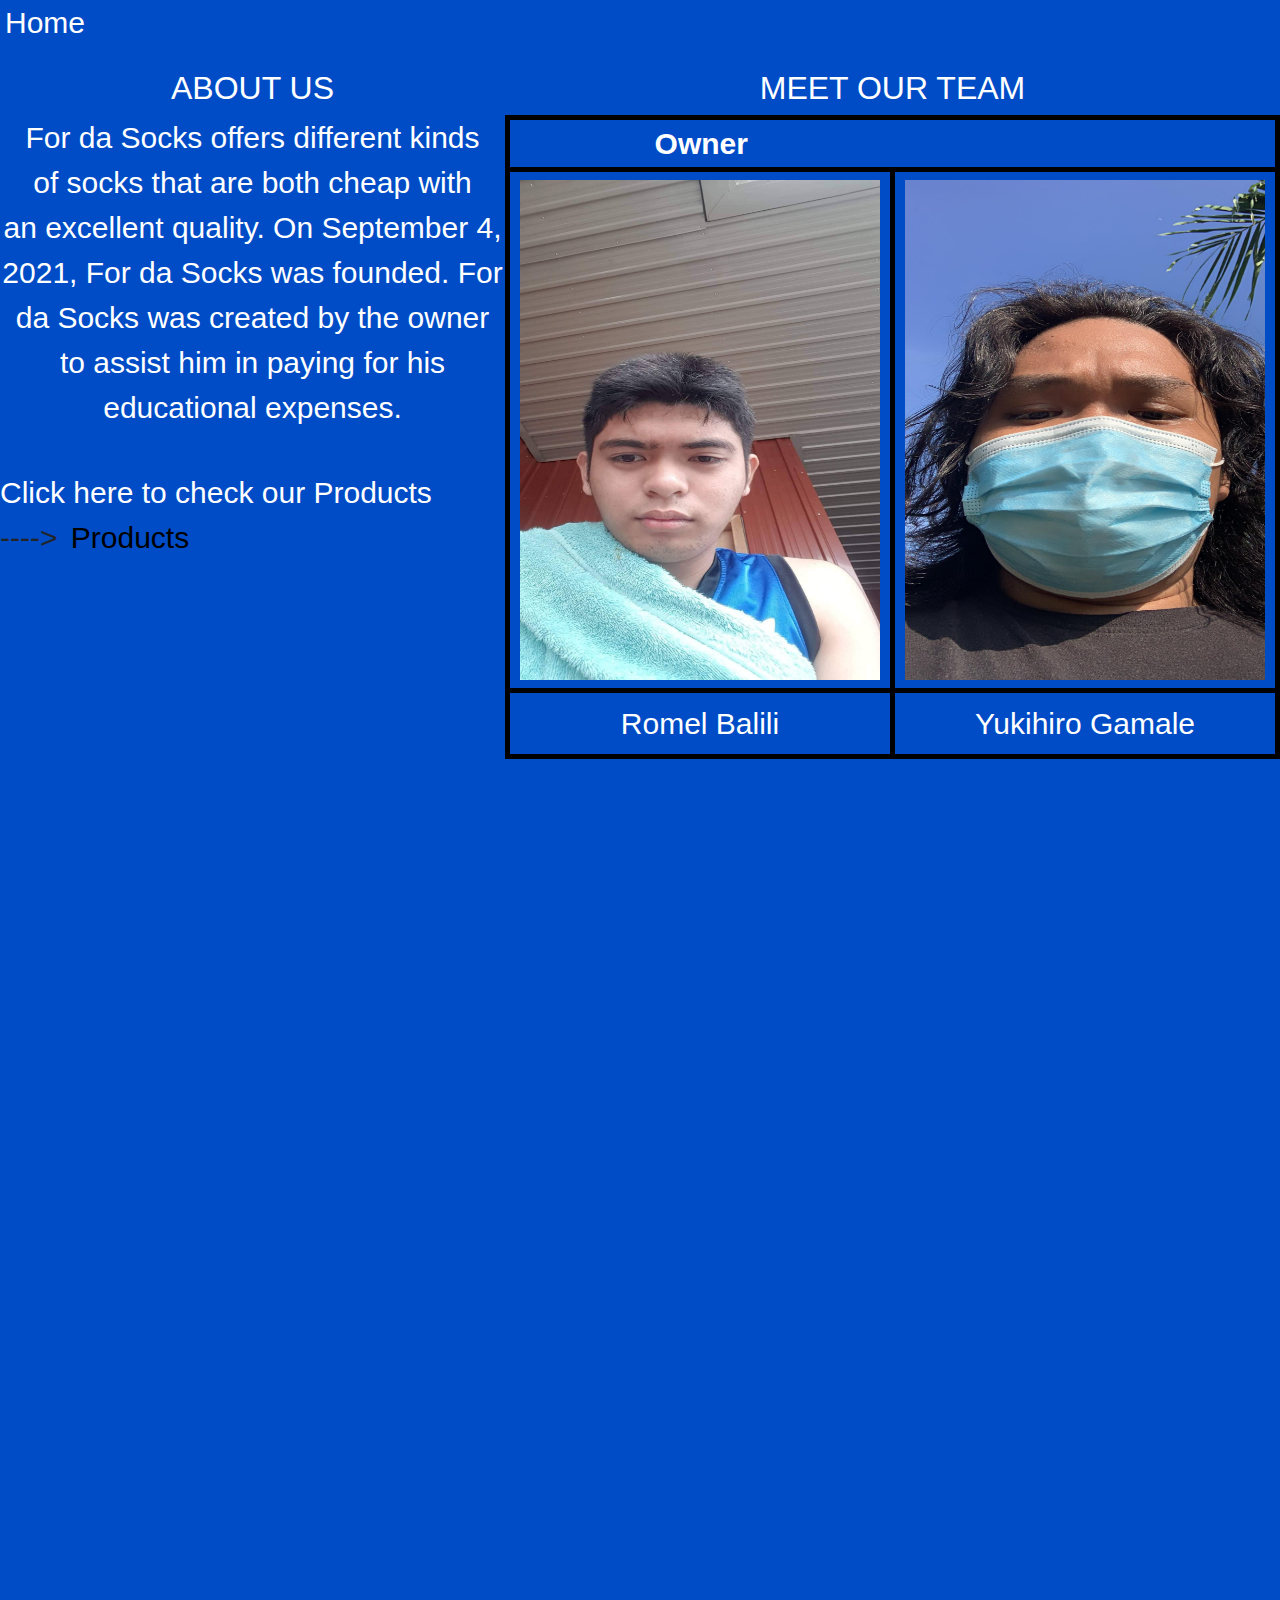
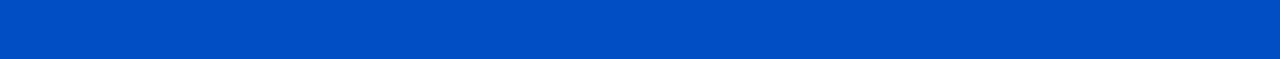
<file: about.html>
<!DOCTYPE html>
<html lang="en">
<head>
    <link rel="stylesheet" href="https://cdn.jsdelivr.net/npm/bootstrap@4.0.0/dist/css/bootstrap.min.css" integrity="sha384-Gn5384xqQ1aoWXA+058RXPxPg6fy4IWvTNh0E263XmFcJlSAwiGgFAW/dAiS6JXm" crossorigin="anonymous">
    <link rel="stylesheet"  type="text/css"  href="style.css">
    <meta charset="UTF-8">
    <meta http-equiv="X-UA-Compatible" content="IE=edge">
    <meta name="viewport" content="width=device-width, initial-scale=1.0">
    <title>about</title>
</head>
<body>
    <nav>
        <a style="color:white;" href="index.html">Home</a>
    </nav>
        <br>
        <div class="row no-gutters">

            <div class="col no-gutters">
                <h2 style="color:white ;"> ABOUT US</h2>
        <p style="font-size: 30px; color:white;"> For da Socks offers different kinds of socks
        that are both cheap with an excellent quality. On September 4, 2021, For da Socks was founded.
        For da Socks was created by the owner to assist him in paying for his educational expenses.</p>
        <br>
        <nav style="color:white;">
            Click here to check our Products
        </nav>
        <nav style="text-align:left;">
            ----><a style="color:black;" href="products.html"> Products</a>
        </nav>

                <div class="leftside"></div>
            </div>

            <div class="col no-gutters">
                <h2 style="color:white;"> MEET OUR TEAM</h2>
            <center>
                <table style="color:white;">
                    <tr>
                        <th style="text-align:center; font-size: 30px;">Owner</th>
                        <th style="text-align:center; font-size:30px;"></th>
                    </tr>
                    <tr>
                        <td>
                            <img src="img/romel.jpg">
                        </td>
                        <td>
                            <img src="img/gamale.jpg">
                        </td>
                    </tr>
                    <tr>
                        <td style="font-size: 30px; text-align:center;">Romel Balili</td>
                        <td style="font-size: 30px; text-align:center;">Yukihiro Gamale</td>
                    </tr>
                
                </table>
            </center>
                

                <div class="rightside"></div>
            </div>

        </div>



</body>

</html>
</file>
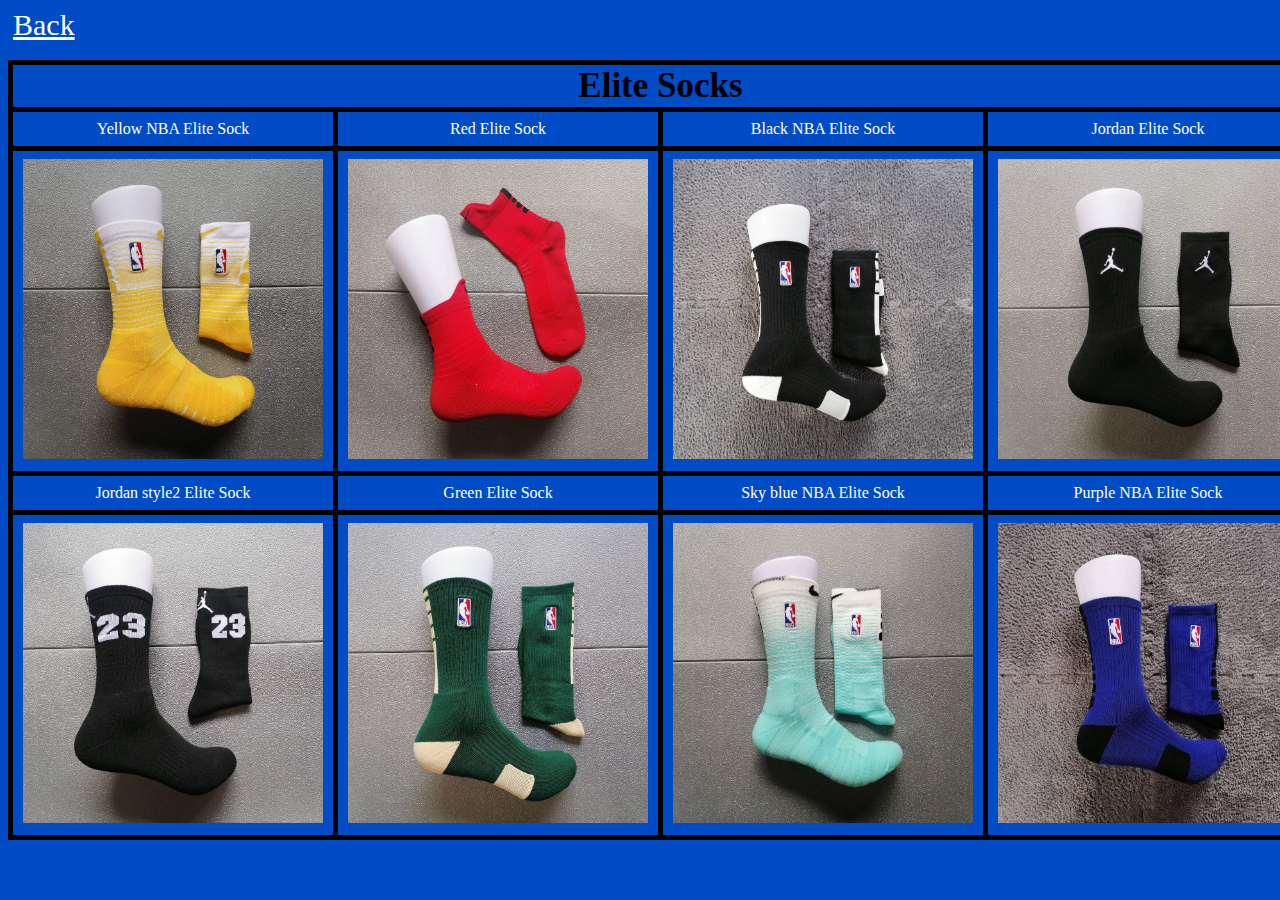
<file: elite.html>
<!DOCTYPE html>
<html lang="en">
<head>
    <link rel="stylesheet"  type="text/css"  href="style.css">
    <meta charset="UTF-8">
    <meta http-equiv="X-UA-Compatible" content="IE=edge">
    <meta name="viewport" content="width=device-width, initial-scale=1.0">
    <title>EliteSocks</title>
</head>
<body>
    <nav>
        <a style="color:white;" href="products.html">Back</a>
    </nav>
    <br>
    <table style align="center">
        <tr>
            <th style="text-align: center; font-size: 35px" colspan="10" class= "center";>
                Elite Socks	
		    </th>
        </tr>
        <tr>
            <td style="color:white;">Yellow NBA Elite Sock</td>
            <td style="color:white;">Red Elite Sock</td>
            <td style="color:white;">Black NBA Elite Sock</td>
            <td style="color:white;">Jordan Elite Sock</td>
        </tr>
        <tr>
            <td><img class="elite" src="img/elite1.jpg"></td>
            <td><img class="elite" src="img/elite2.jpg"></td>
            <td><img class="elite" src="img/elite3.jpg"></td>
            <td><img class="elite" src="img/elite4.jpg"></td>
        </tr>
        <tr>
            <td style="color:white;">Jordan style2 Elite Sock</td>
            <td style="color:white;">Green Elite Sock</td>
            <td style="color:white;">Sky blue NBA Elite Sock</td>
            <td style="color:white;">Purple NBA Elite Sock</td>
        </tr>
        <tr>
            <td><img class="elite" src="img/elite5.jpg"></td>
            <td><img class="elite" src="img/elite6.jpg"></td>
            <td><img class="elite" src="img/elite7.jpg"></td>
            <td><img class="elite" src="img/elite8.jpg"></td>
        </tr>
    
    
    </table>
    
</body>
</html>
</file>
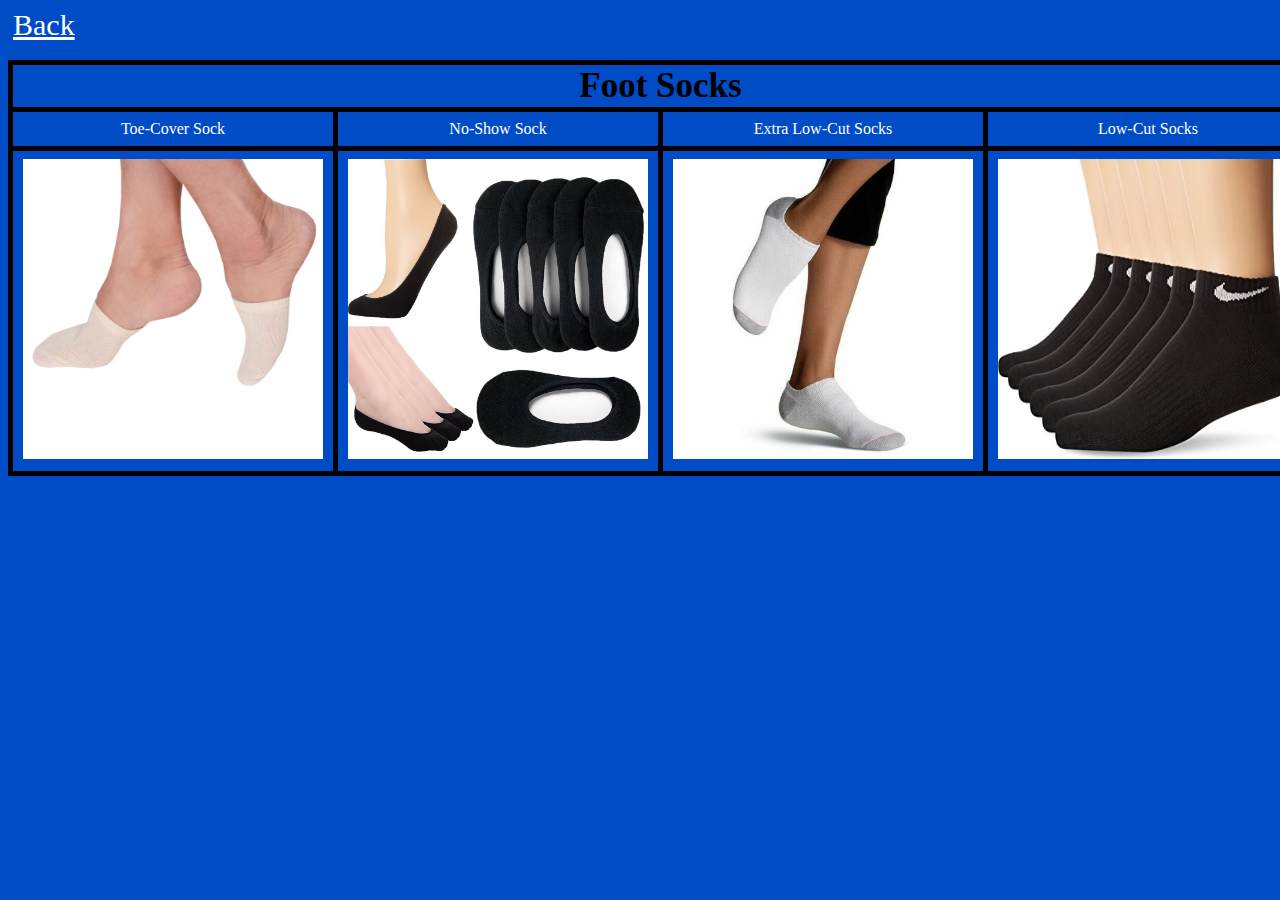
<file: foot.html>
<!DOCTYPE html>
<html lang="en">
<head>
    <link rel="stylesheet"  type="text/css"  href="style.css">
    <meta charset="UTF-8">
    <meta http-equiv="X-UA-Compatible" content="IE=edge">
    <meta name="viewport" content="width=device-width, initial-scale=1.0">
    <title>FootSocks</title>
</head>
<body>
    <nav>
        <a style="color:white;" href="products.html">Back</a>
    </nav>
    <br>
    <table style align="center">
        <tr>
            <th style="text-align: center; font-size: 35px" colspan="10" class= "center";>
                Foot Socks	
		    </th>
        </tr>
        <tr>
            <td style="color:white;">Toe-Cover Sock</td>
            <td style="color:white;">No-Show Sock</td>
            <td style="color:white;">Extra Low-Cut Socks</td>
            <td style="color:white;">Low-Cut Socks</td>
        </tr>
        <tr>
            <td><img class="elite" src="img/foot1.jpg"></td>
            <td><img class="elite" src="img/foot2.jpg"></td>
            <td><img class="elite" src="img/foot3.jpg"></td>
            <td><img class="elite" src="img/foot4.jpg"></td>
        </tr>
    
    </table>
    
</body>
</html>
</file>
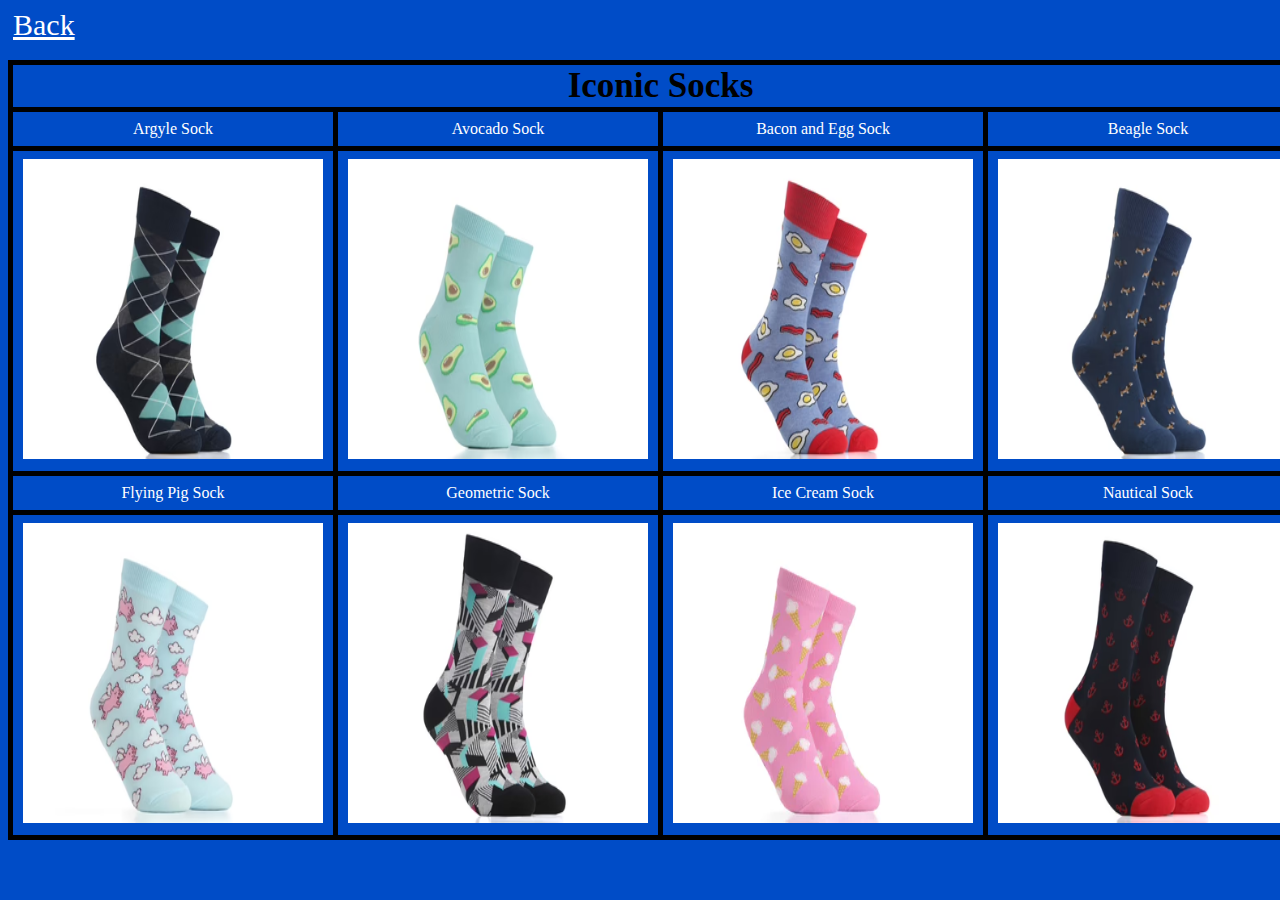
<file: iconic.html>
<!DOCTYPE html>
<html lang="en">
<head>
    <link rel="stylesheet"  type="text/css"  href="style.css">
    <meta charset="UTF-8">
    <meta http-equiv="X-UA-Compatible" content="IE=edge">
    <meta name="viewport" content="width=device-width, initial-scale=1.0">
    <title>IconicSocks</title>
</head>
<body>
    <nav>
        <a style="color:white;" href="products.html">Back</a>
    </nav>
    <br>
    <table style align="center">
        <tr>
            <th style="text-align: center; font-size: 35px" colspan="10" class= "center";>
                Iconic Socks	
		    </th>
        </tr>
        <tr>
            <td style="color:white;">Argyle Sock</td>
            <td style="color:white;">Avocado Sock</td>
            <td style="color:white;">Bacon and Egg Sock</td>
            <td style="color:white;">Beagle Sock</td>
        </tr>
        <tr>
            <td><img class="elite" src="img/iconic1.avif"></td>
            <td><img class="elite" src="img/iconic2.avif"></td>
            <td><img class="elite" src="img/iconic3.avif"></td>
            <td><img class="elite" src="img/iconic4.avif"></td>
        </tr>
        <tr>
            <td style="color:white;">Flying Pig Sock</td>
            <td style="color:white;">Geometric Sock</td>
            <td style="color:white;">Ice Cream Sock</td>
            <td style="color:white;">Nautical Sock</td>
        </tr>
        <tr>
            <td><img class="elite" src="img/iconic5.avif"></td>
            <td><img class="elite" src="img/iconic6.avif"></td>
            <td><img class="elite" src="img/iconic7.jpg"></td>
            <td><img class="elite" src="img/iconic8.avif"></td>
        </tr>
    </table>
    
</body>
</html>
</file>
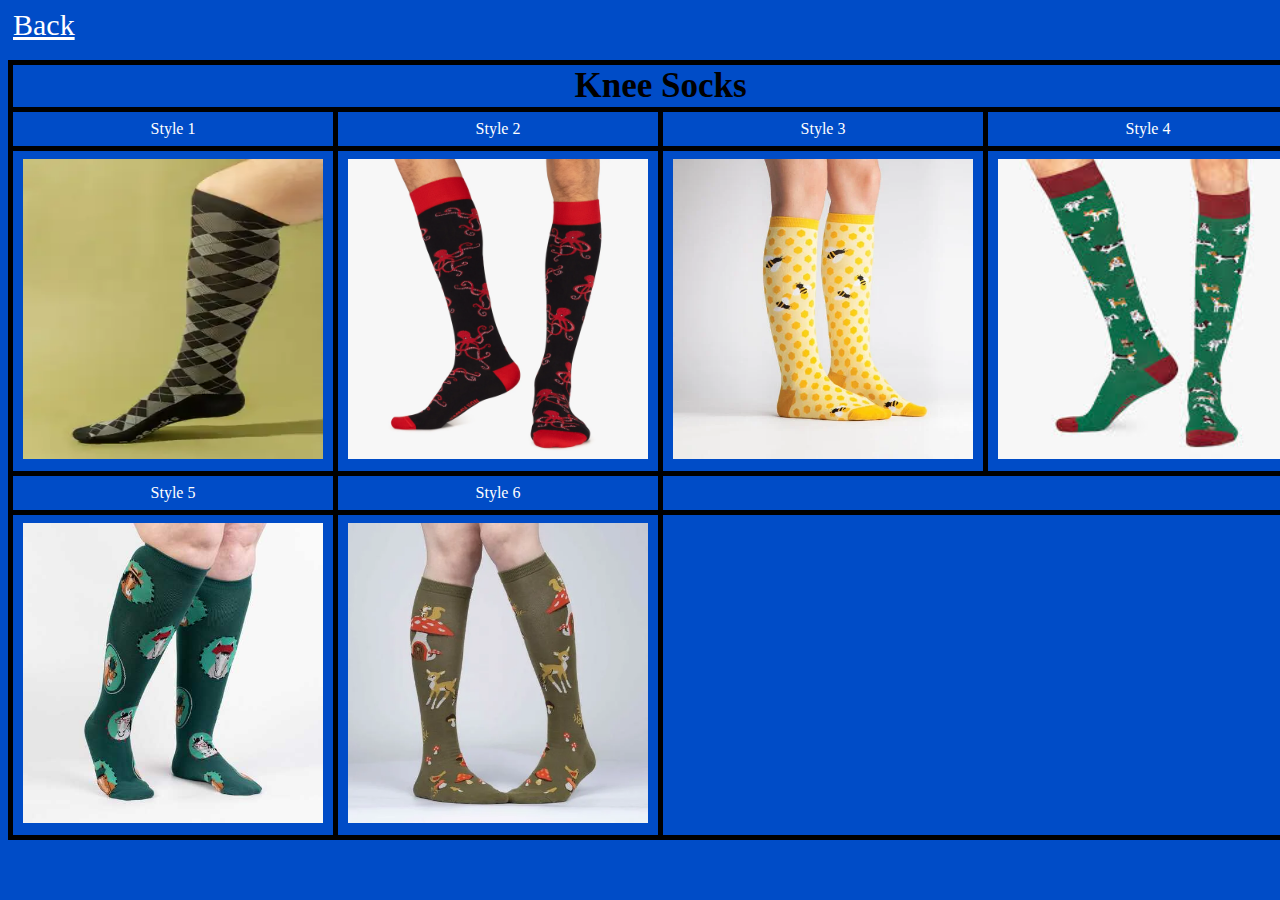
<file: knee.html>
<!DOCTYPE html>
<html lang="en">
<head>
    <link rel="stylesheet"  type="text/css"  href="style.css">
    <meta charset="UTF-8">
    <meta http-equiv="X-UA-Compatible" content="IE=edge">
    <meta name="viewport" content="width=device-width, initial-scale=1.0">
    <title>Knee Socks</title>
</head>
<body>
    <nav>
        <a style="color:white;" href="products.html">Back</a>
    </nav>
    <br>
    <table style align="center">
        <tr>
            <th style="text-align: center; font-size: 35px" colspan="10" class= "center";>
                Knee Socks
		    </th>
        </tr>
        <tr>
            <td style="color:white;">Style 1</td>
            <td style="color:white;">Style 2</td>
            <td style="color:white;">Style 3</td>
            <td style="color:white;">Style 4</td>
        </tr>
        <tr>
            <td><img class="elite" src="img/knee1.jpg"></td>
            <td><img class="elite" src="img/knee2.jpg"></td>
            <td><img class="elite" src="img/knee3.jpg"></td>
            <td><img class="elite" src="img/knee4.jpg"></td>
        </tr>
        <tr>
            <td style="color:white;">Style 5</td>
            <td style="color:white;">Style 6</td>
        </tr>
        <tr>
            <td><img class="elite" src="img/knee5.jpg"></td>
            <td><img class="elite" src="img/knee6.jpg"></td>
        </tr>


    </table>
    
</body>
</html>
</file>
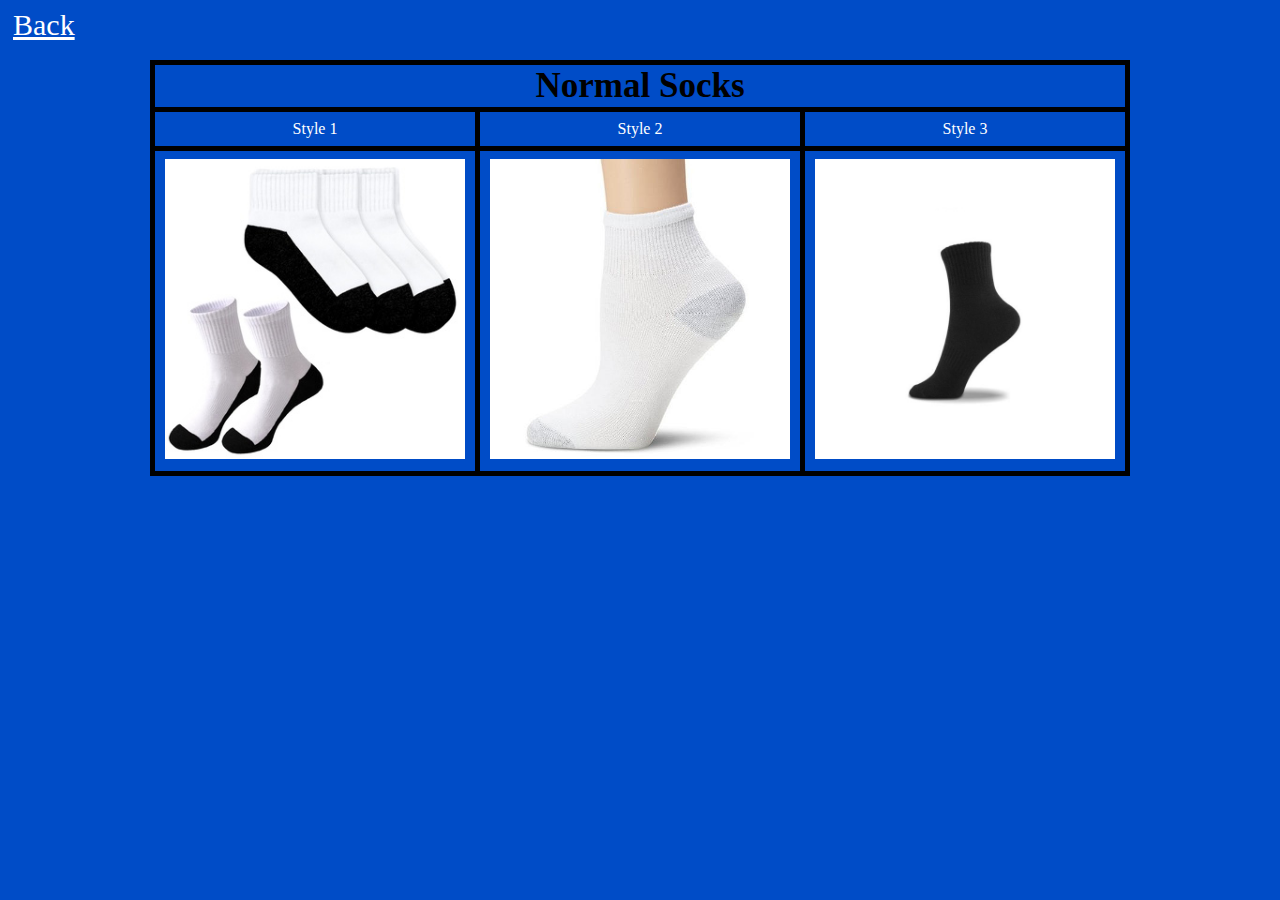
<file: normal.html>
<!DOCTYPE html>
<html lang="en">
<head>
    <link rel="stylesheet"  type="text/css"  href="style.css">
    <meta charset="UTF-8">
    <meta http-equiv="X-UA-Compatible" content="IE=edge">
    <meta name="viewport" content="width=device-width, initial-scale=1.0">
    <title>Normal Socks</title>
</head>
<body>
    <nav>
        <a style="color:white;" href="products.html">Back</a>
    </nav>
    <br>
    <table style align="center">
        <tr>
            <th style="text-align: center; font-size: 35px" colspan="10" class= "center";>
                Normal Socks
		    </th>
        </tr>
        <tr>
            <td style="color:white;">Style 1</td>
            <td style="color:white;">Style 2</td>
            <td style="color:white;">Style 3</td>
        </tr>
        <tr>
            <td><img class="elite" src="img/normal1.jpg"></td>
            <td><img class="elite" src="img/normal2.jpg"></td>
            <td><img class="elite" src="img/normal3.jpg"></td>
        </tr>
    
    </table>
    
</body>
</html>
</file>
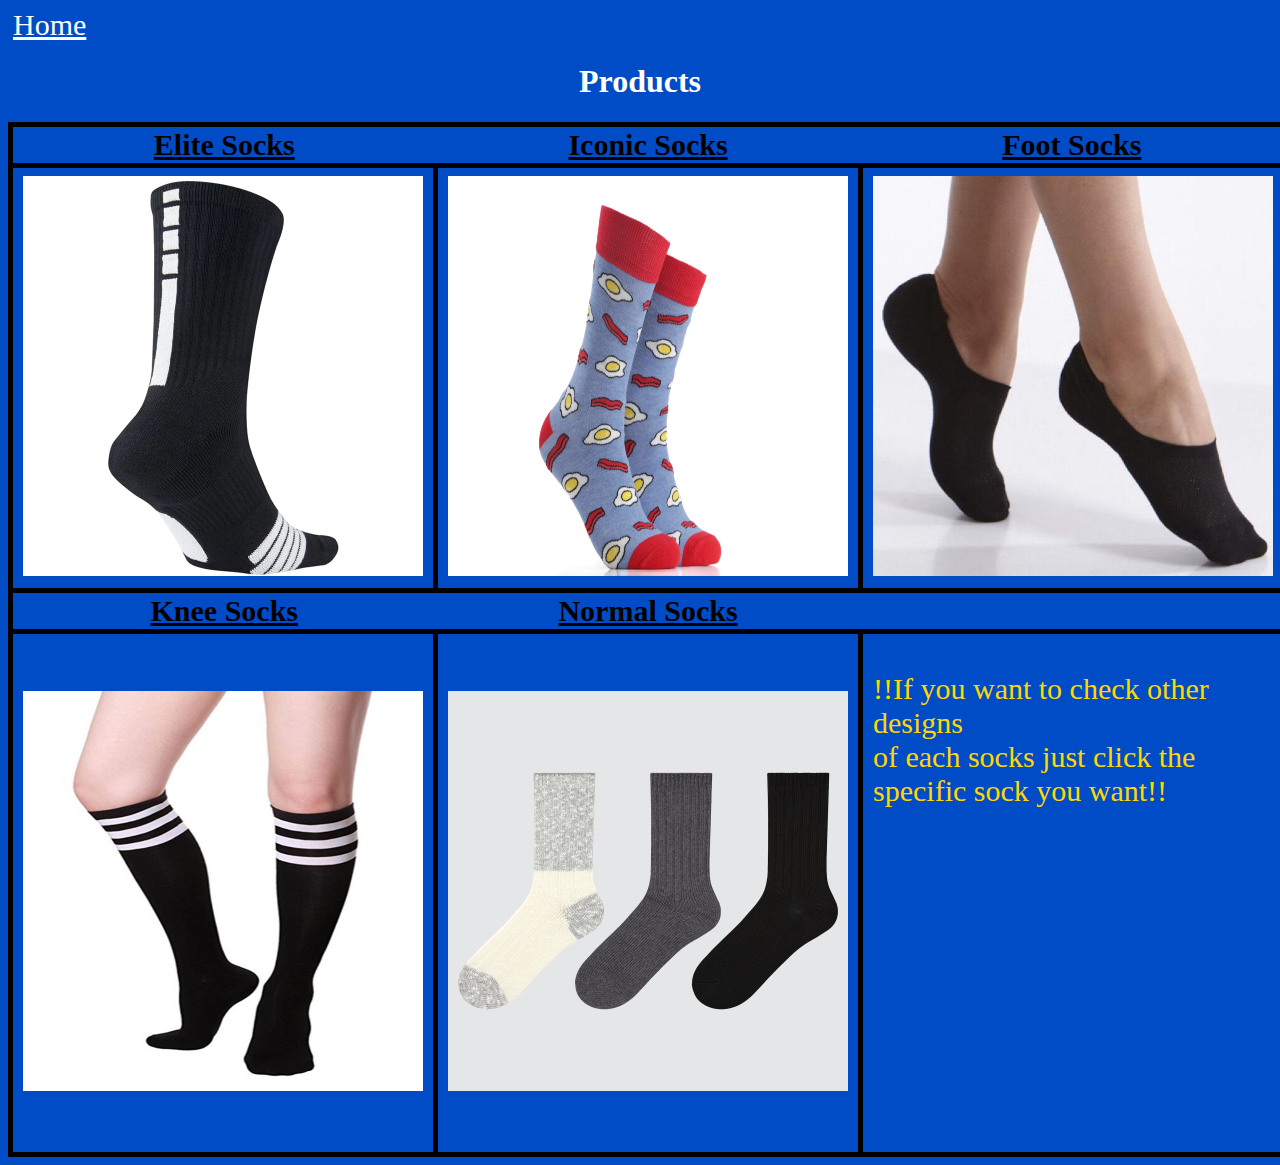
<file: products.html>
<!DOCTYPE html>
<html lang="en">
<head>
    <link rel="stylesheet"  type="text/css"  href="style.css">
    <meta charset="UTF-8">
    <meta http-equiv="X-UA-Compatible" content="IE=edge">
    <meta name="viewport" content="width=device-width, initial-scale=1.0">
    <title>Products</title>
</head>
<body>
    <nav>
        <a style="color:white;" href="index.html">Home</a>
    </nav>
    <h1 style="text-align:center; color:white;"> Products</h1>
        <table style align="center">
            <tr>
                <nav>
                <th style="font-size: 30px;">
                    <a style="color:black;" href="elite.html"> Elite Socks</a>
                </th>
                <th style="font-size: 30px;">
                    <a style="color:black;" href="iconic.html"> Iconic Socks</a>
                </th>
                <th style="font-size: 30px;">
                    <a style="color:black;" href="foot.html"> Foot Socks</a>
                </th>
                </nav>
            </tr>
            <tr>
                <td>
                    <img class="socks" src="img/elite.jpg">
                </td>
                <td>
                    <img class="socks" src="img/iconic.jpg">
                </td>
                <td>
                    <img class="socks" src="img/foot.jpg">
                </td>
            </tr>
            <nav>
            <th style="font-size: 30px;">
                <a style="color:black;" href="knee.html"> Knee Socks</a>
            </th>
            <th style="font-size: 30px;">
                <a style="color:black;" href="normal.html"> Normal Socks</a>
            </th>
            </nav>
            <tr>
                <td>
                    <img class="socks" src="img/knee.jpg">
                </td>
                <td>
                    <img class="socks" src="img/normal.jpg">
                </td>
                <td> 
                    <p class="instruction" style="font-size:30px; color:gold ;" >!!If you want to check other designs<br> of each socks just click the<br> specific sock you want!!
                        <br><br><br><br><br><br><br><br><br><br></p>
                </td>
            </tr>
        </table>


</body>
</html>
</file>
<file: style.css>
body{
    text-align: center;
    background-color:#004cc7;
}
.logo{
    width: 800px;
    height: 500px;
}
nav{
    overflow: hidden;
    list-style-type: none;
    font-size: 30px;
    text-align:left;
}
a{ 
    padding: 5px 5px
}
a:hover{
    background-color:darkgray;
}
img{
    width: 360px;
    height: 500px;
}
table, tr, td{
    border:5px solid black; 
    border-radius: 3px;
    border-collapse: collapse;
    padding: 8px 10px;
}
.leftside, .rightside{
    height: 100vh;
    width: 100%;
}
.socks{
    width: 400px;
    height: 400px;
}
.instruction{
text-align: left;
}
.elite{
    width:300px ;
    height:300px;
}
.icon{
    font-size: 100px;
    color: black;
    text-align: left;
    padding: 50px;
}
.social-icon:hover{
    background-color: none;
}
</file>
